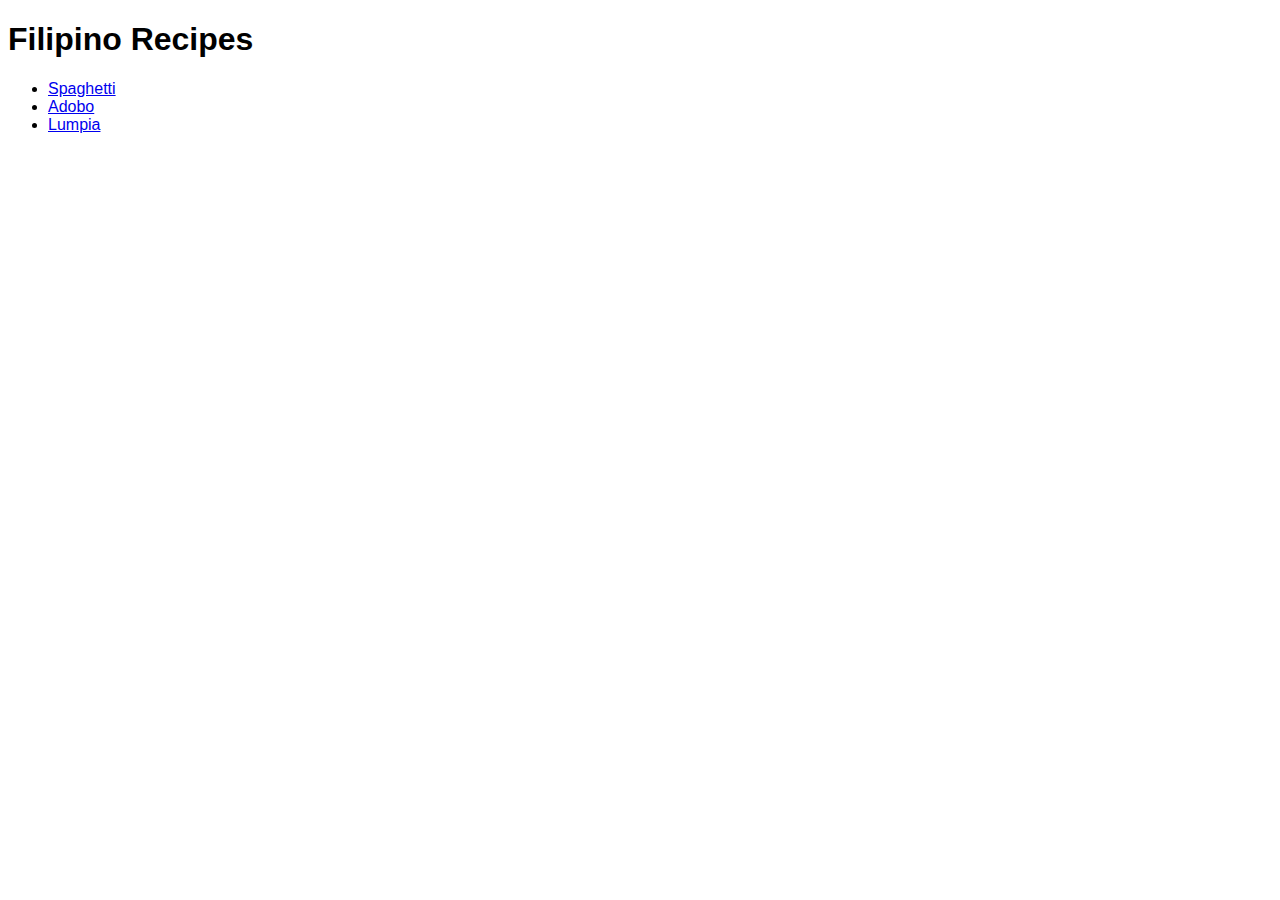
<file: index.html>
<!DOCTYPE html>
<html lang="en">
<head>
      <meta charset="UTF-8">
      <meta name="viewport" content="width=device-width, initial-scale=1.0">
      <title>Filipino Recipes</title>
</head>
<body>
      <h1>Filipino Recipes</h1>
      <ul>
            <li><a href="./recipes/spaghetti.html">Spaghetti</a></li>
            <li><a href="./recipes/adobo.html">Adobo</a></li>
            <li><a href="./recipes/lumpia.html">Lumpia</a></li>
      </ul>
      <style>
      @font-face {
            font-family: "Open-sans";
            src: url('https://fonts.googleapis.com/css2?family=Open+Sans:ital,wght@0,300..800;1,300..800&display=swap');
      }

      *{
            font-family: "Open-sans", sans-serif;
      }
      </style>
</body>
</html>
</file>
